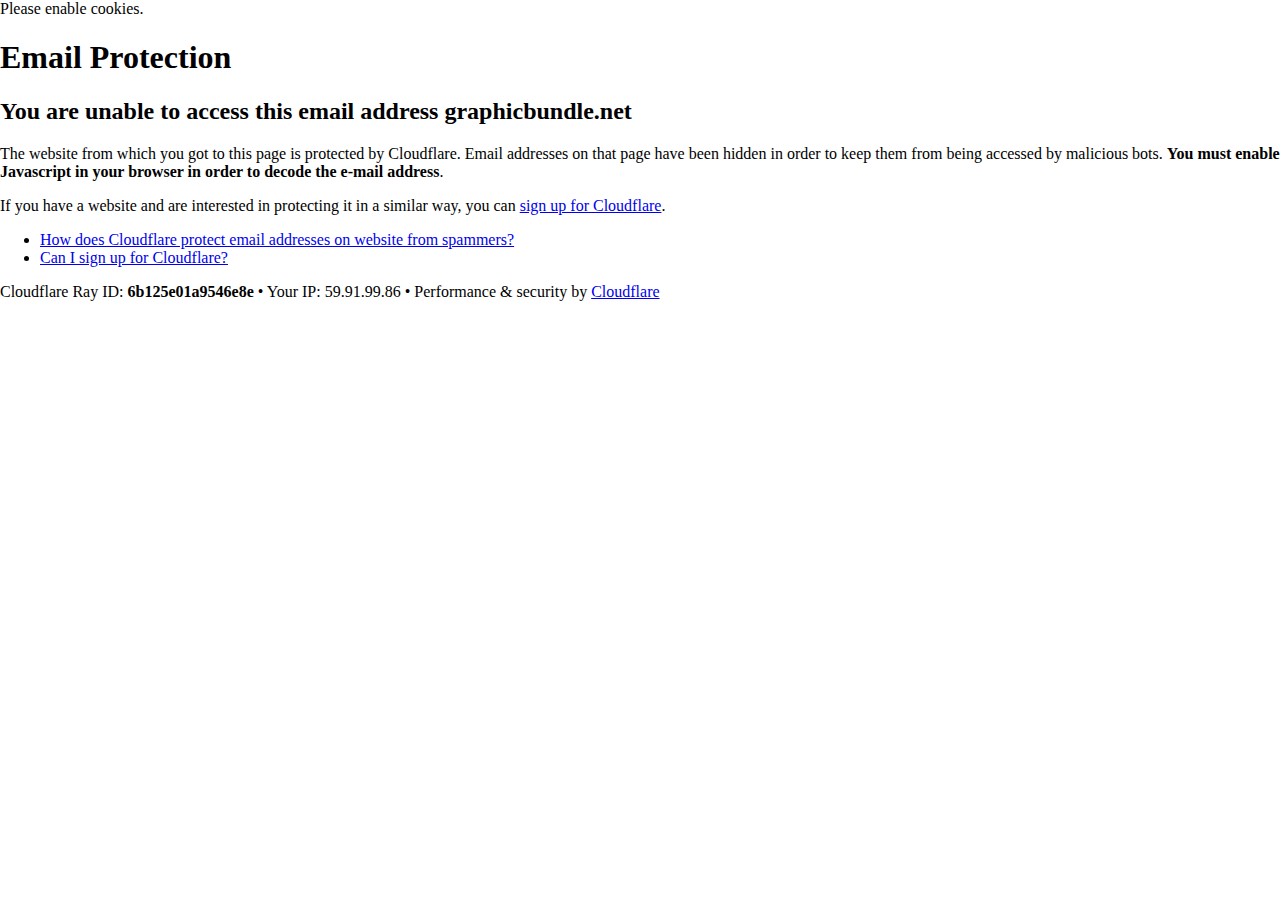
<file: cdn-cgi/l/email-protection.html>
<!DOCTYPE html>
<!--[if lt IE 7]> <html class="no-js ie6 oldie" lang="en-US"> <![endif]-->
<!--[if IE 7]>    <html class="no-js ie7 oldie" lang="en-US"> <![endif]-->
<!--[if IE 8]>    <html class="no-js ie8 oldie" lang="en-US"> <![endif]-->
<!--[if gt IE 8]><!--> <html class="no-js" lang="en-US"> <!--<![endif]-->

<!-- Mirrored from graphicbundle.net/cdn-cgi/l/email-protection by HTTrack Website Copier/3.x [XR&CO'2014], Wed, 10 Nov 2021 04:07:24 GMT -->
<!-- Added by HTTrack --><meta http-equiv="content-type" content="text/html;charset=UTF-8" /><!-- /Added by HTTrack -->
<head>
<title>Email Protection | Cloudflare</title>
<meta charset="UTF-8" />
<meta http-equiv="Content-Type" content="text/html; charset=UTF-8" />
<meta http-equiv="X-UA-Compatible" content="IE=Edge,chrome=1" />
<meta name="robots" content="noindex, nofollow" />
<meta name="viewport" content="width=device-width,initial-scale=1" />
<link rel="stylesheet" id="cf_styles-css" href="https://graphicbundle.net/cdn-cgi/styles/cf.errors.css" type="text/css" media="screen,projection" />
<!--[if lt IE 9]><link rel="stylesheet" id='cf_styles-ie-css' href="/cdn-cgi/styles/cf.errors.ie.css" type="text/css" media="screen,projection" /><![endif]-->
<style type="text/css">body{margin:0;padding:0}</style>


<!--[if gte IE 10]><!-->
<script>
  if (!navigator.cookieEnabled) {
    window.addEventListener('DOMContentLoaded', function () {
      var cookieEl = document.getElementById('cookie-alert');
      cookieEl.style.display = 'block';
    })
  }
</script>
<!--<![endif]-->


</head>
<body>
  <div id="cf-wrapper">
    <div class="cf-alert cf-alert-error cf-cookie-error" id="cookie-alert" data-translate="enable_cookies">Please enable cookies.</div>
    <div id="cf-error-details" class="cf-error-details-wrapper">
      <div class="cf-wrapper cf-header cf-error-overview">
        <h1 data-translate="block_headline">Email Protection</h1>
        <h2 class="cf-subheadline"><span data-translate="unable_to_access">You are unable to access this email address</span> graphicbundle.net</h2>
      </div><!-- /.header -->

      <div class="cf-section cf-wrapper">
        <div class="cf-columns two">
          <div class="cf-column">
            <p>The website from which you got to this page is protected by Cloudflare. Email addresses on that page have been hidden in order to keep them from being accessed by malicious bots. <strong>You must enable Javascript in your browser in order to decode the e-mail address</strong>.</p>
            <p>If you have a website and are interested in protecting it in a similar way, you can <a rel="noopener noreferrer" href="https://www.cloudflare.com/sign-up?utm_source=email_protection">sign up for Cloudflare</a>.</p>
          </div>

          <div class="cf-column">
            <div class="grid_4">
              <div class="rail">
                  <div class="panel">
                      <ul class="nobullets">
                        <li><a rel="noopener noreferrer" class="modal-link-faq" href="https://support.cloudflare.com/hc/en-us/articles/200170016-What-is-Email-Address-Obfuscation-">How does Cloudflare protect email addresses on website from spammers?</a></li>
                        <li><a rel="noopener noreferrer" class="modal-link-faq" href="https://support.cloudflare.com/hc/en-us/categories/200275218-Getting-Started">Can I sign up for Cloudflare?</a></li>
                    </ul>
                </div>
              </div>
            </div>
          </div>
        </div>
      </div><!-- /.section -->

      <div class="cf-error-footer cf-wrapper w-240 lg:w-full py-10 sm:py-4 sm:px-8 mx-auto text-center sm:text-left border-solid border-0 border-t border-gray-300">
  <p class="text-13">
    <span class="cf-footer-item sm:block sm:mb-1">Cloudflare Ray ID: <strong class="font-semibold">6b125e01a9546e8e</strong></span>
    <span class="cf-footer-separator sm:hidden">&bull;</span>
    <span class="cf-footer-item sm:block sm:mb-1"><span>Your IP</span>: 59.91.99.86</span>
    <span class="cf-footer-separator sm:hidden">&bull;</span>
    <span class="cf-footer-item sm:block sm:mb-1"><span>Performance &amp; security by</span> <a rel="noopener noreferrer" href="https://www.cloudflare.com/5xx-error-landing" id="brand_link" target="_blank">Cloudflare</a></span>
    
  </p>
</div><!-- /.error-footer -->


    </div><!-- /#cf-error-details -->
  </div><!-- /#cf-wrapper -->

  <script type="text/javascript">
  window._cf_translation = {};
  
  
</script>

</body>

<!-- Mirrored from graphicbundle.net/cdn-cgi/l/email-protection by HTTrack Website Copier/3.x [XR&CO'2014], Wed, 10 Nov 2021 04:07:24 GMT -->
</html>
</file>
